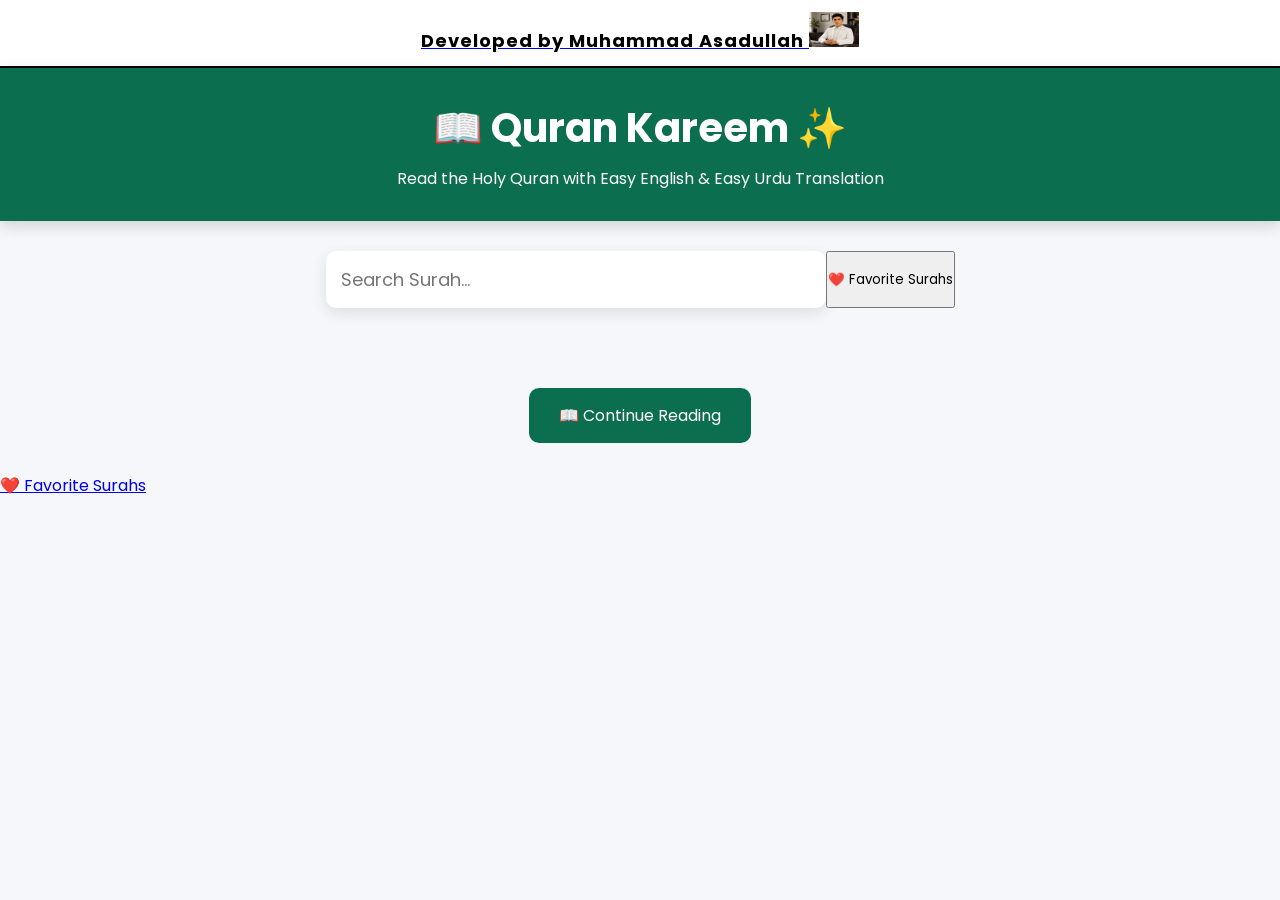
<file: Holy_Quran_Tafsir_English_Urdu_FIXED/Holy Quran ✨/Quran app/index.html>
<!DOCTYPE html>
<html lang="en">

<head>
    <meta charset="UTF-8">
    <meta name="viewport" content="width=device-width, initial-scale=1.0">
    <title>Quran Kareem</title>

    <link rel="stylesheet" href="style.css">

    <!-- Google Font -->
    <link href="https://fonts.googleapis.com/css2?family=Poppins:wght@300;400;500;600;700&display=swap"
        rel="stylesheet">

    <!-- Font Awesome -->
    <link rel="stylesheet" href="https://cdnjs.cloudflare.com/ajax/libs/font-awesome/6.7.1/css/all.min.css">
</head>

<body>
    <a href="https://github.com/mhmdasadullah509-rgb" target="_blank">
        <div class="developer-name">
            Developed by Muhammad Asadullah <img src="Asad.png.png" alt="Developer Logo" height="35" width="50">
        </div>
    </a>

    <header>

        <h1>📖 Quran Kareem ✨</h1>

        <p>Read the Holy Quran with Easy English & Easy Urdu Translation</p>



    </header>

    <section class="searchBox">

        <input type="text" id="search" placeholder="Search Surah...">
        <button onclick="location.href='favorites.html'">
            ❤️ Favorite Surahs
        </button>
    </section>

    <section id="surahList">

    </section>

    <div class="continue-reading">

        <button id="continueBtn">
            📖 Continue Reading
        </button>

    </div>

    <script src="script.js"></script>

    <a href="favorites.html" class="nav-btn">
        ❤️ Favorite Surahs
    </a>

</body>

</html>
</file>
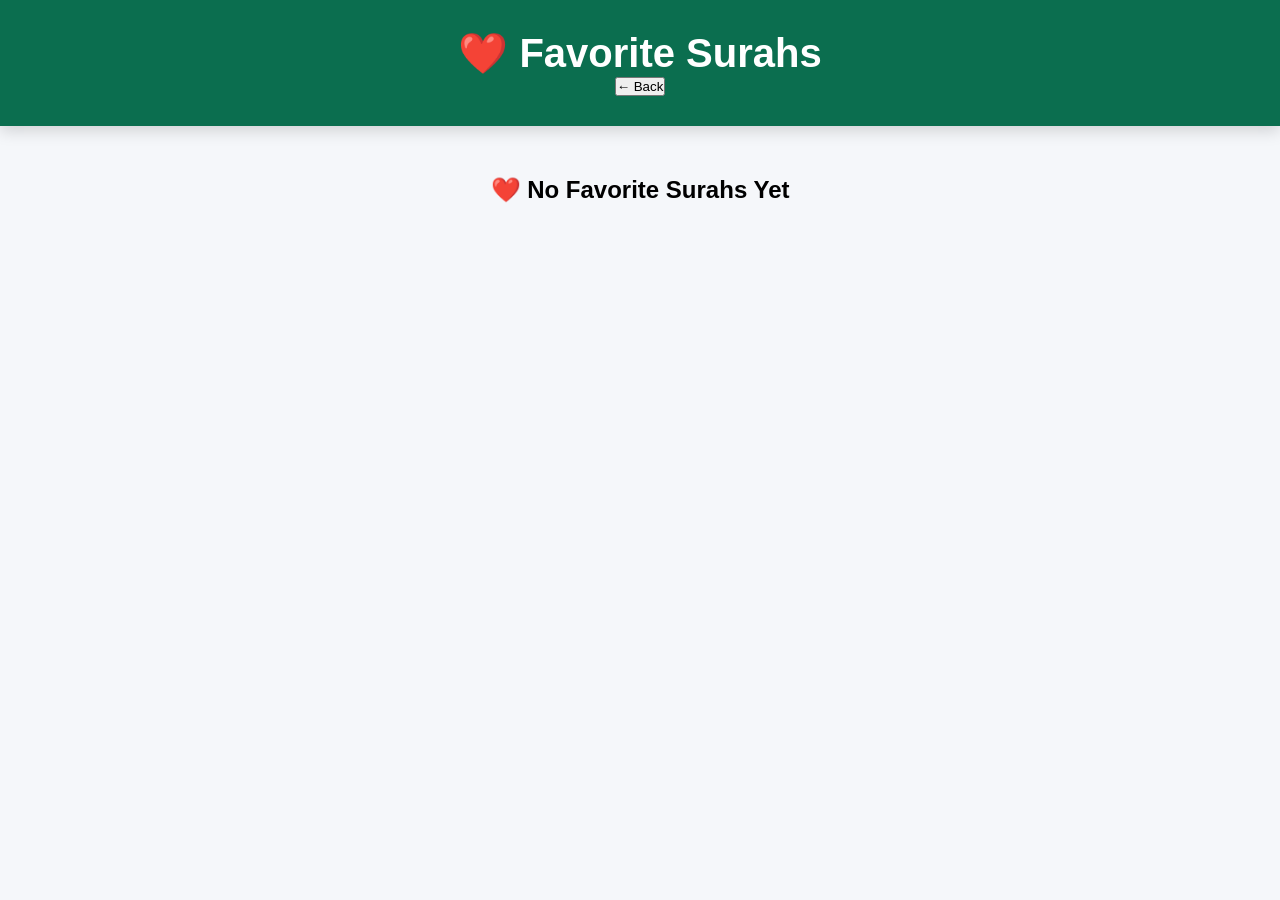
<file: Holy_Quran_Tafsir_English_Urdu_FIXED/Holy Quran ✨/Quran app/favorites.html>
<!-- <!DOCTYPE html>
<html lang="en">

<head>
    <meta charset="UTF-8">
    <title>Favorite Surahs</title>
    <link rel="stylesheet" href="style.css">
</head>

<body>

    <h1>❤️ Favorite Surahs</h1>

    <div id="favorites"></div>

    <script src="favorites.js"></script>

</body>

</html> -->
<!DOCTYPE html>
<html lang="en">

<head>
    <meta charset="UTF-8">
    <meta name="viewport" content="width=device-width, initial-scale=1.0">
    <title>Favorite Surahs</title>

    <link rel="stylesheet" href="style.css">

    <link rel="stylesheet" href="https://cdnjs.cloudflare.com/ajax/libs/font-awesome/6.7.2/css/all.min.css">
</head>

<body>

    <header>
        <h1>❤️ Favorite Surahs</h1>

        <button onclick="location.href='index.html'">
            ← Back
        </button>
    </header>

    <div id="favoritesContainer"></div>

    <script src="favorites.js"></script>

</body>

</html>
</file>
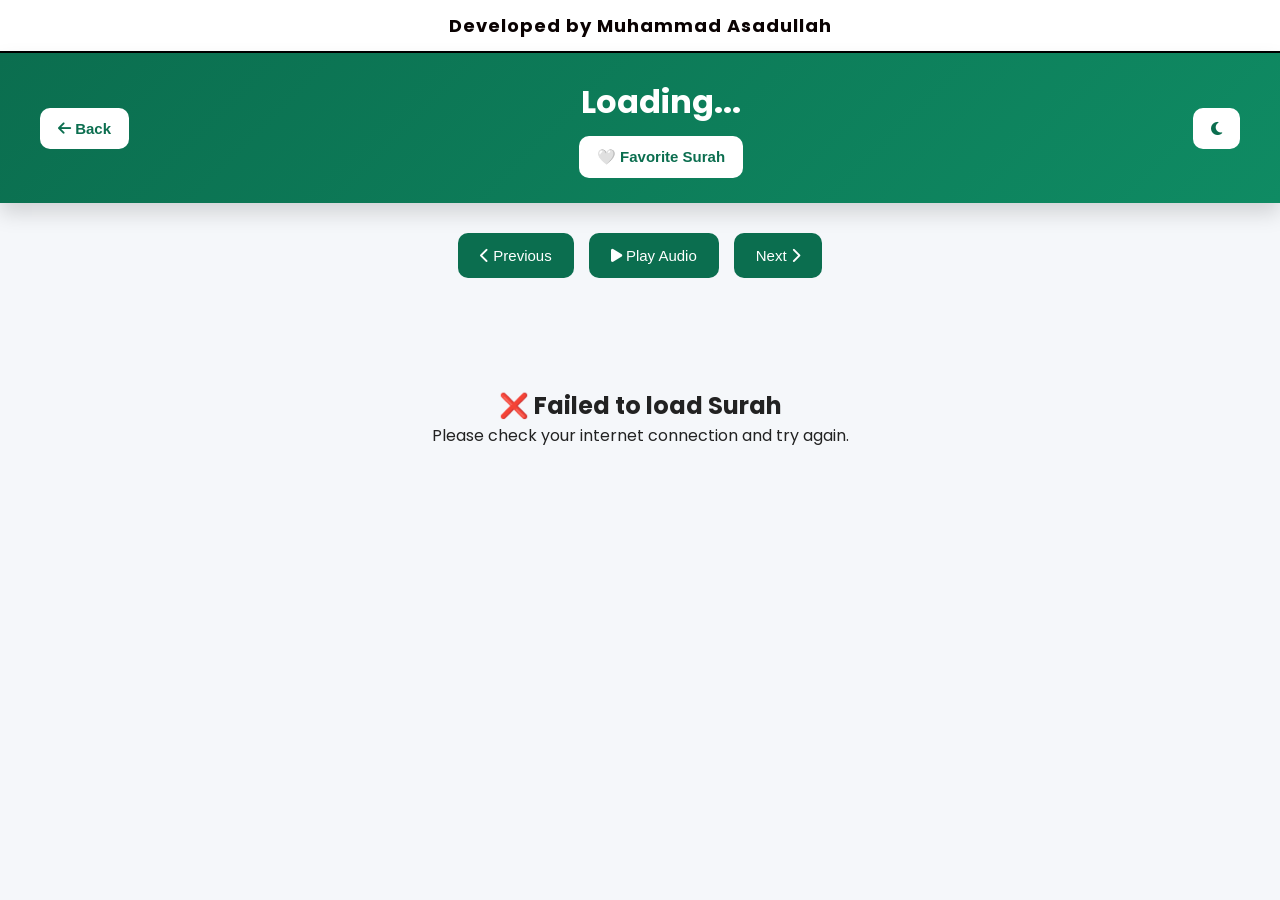
<file: Holy_Quran_Tafsir_English_Urdu_FIXED/Holy Quran ✨/Quran app/surah.html>
<!DOCTYPE html>
<html lang="en">

<head>
    <meta charset="UTF-8">
    <meta name="viewport" content="width=device-width, initial-scale=1.0">
    <title>Quran App</title>

    <link rel="stylesheet" href="surah.css">

    <!-- Google Fonts -->
    <link
        href="https://fonts.googleapis.com/css2?family=Poppins:wght@300;400;500;600;700&family=Amiri:wght@400;700&display=swap"
        rel="stylesheet">

    <!-- Font Awesome -->
    <link rel="stylesheet" href="https://cdnjs.cloudflare.com/ajax/libs/font-awesome/6.7.1/css/all.min.css">
</head>

<body>
    <div class="developer-name">
        Developed by Muhammad Asadullah
    </div>
    <!-- Header -->
    <header>

        <button id="backBtn">
            <i class="fa-solid fa-arrow-left"></i>
            Back
        </button>

        <div class="title">

            <h1 id="surahEnglish">Loading...</h1>

            <h2 id="surahArabic"></h2>

            <p id="surahInfo"></p>


            <button id="favoriteSurahBtn">🤍 Favorite Surah</button>
        </div>

        <button id="themeBtn">
            <i class="fa-solid fa-moon"></i>
        </button>

    </header>

    <!-- Controls -->
    <section class="controls">

        <button id="prevSurah">
            <i class="fa-solid fa-chevron-left"></i>
            Previous
        </button>

        <button id="playAudio">
            <i class="fa-solid fa-play"></i>
            Play Audio
        </button>

        <button id="nextSurah">
            Next
            <i class="fa-solid fa-chevron-right"></i>
        </button>

    </section>

    <!-- Audio -->
    <audio id="audioPlayer" controls style="display:none;"></audio>

    <!-- Ayahs -->
    <main id="ayahContainer">

        <!-- JavaScript will insert ayahs here -->

    </main>

    <!-- Loading -->
    <div id="loading">

        <div class="spinner"></div>

        <p>Loading Surah...</p>

    </div>
    <script src="surah.js"></script>
</body>

</html>
</file>
<file: Holy_Quran_Tafsir_English_Urdu_FIXED/Holy Quran ✨/Quran app/style.css>
* {
    margin: 0;
    padding: 0;
    box-sizing: border-box;
    font-family: Poppins, sans-serif;
}

body {
    background: #f5f7fa;
}

header {

    background: #0b6e4f;

    color: white;

    padding: 30px;

    text-align: center;

    box-shadow: 0 5px 15px rgba(0, 0, 0, .15);

}

header h1 {

    font-size: 40px;

}

header p {

    margin-top: 8px;

}

.searchBox {

    display: flex;

    justify-content: center;

    margin: 30px;

}

.searchBox input {

    width: 500px;

    max-width: 90%;

    padding: 15px;

    border: none;

    outline: none;

    border-radius: 10px;

    font-size: 18px;

    box-shadow: 0 5px 15px rgba(0, 0, 0, .1);

}

#surahList {

    width: 90%;

    max-width: 900px;

    margin: auto;

    display: grid;

    grid-template-columns: repeat(auto-fit, minmax(250px, 1fr));

    gap: 20px;

    padding-bottom: 50px;

}

.card {

    background: white;

    padding: 20px;

    border-radius: 15px;

    cursor: pointer;

    transition: .3s;

    box-shadow: 0 5px 15px rgba(0, 0, 0, .08);

}

.card:hover {

    transform: translateY(-5px);

}

.card h2 {

    color: #0b6e4f;

    margin-bottom: 8px;

}

.card p {

    color: #666;

}

.continue-reading {
    text-align: center;
    margin-bottom: 30px;
}

.continue-reading button {

    background: #0b6e4f;
    color: #fff;

    border: none;

    padding: 15px 30px;

    border-radius: 10px;

    cursor: pointer;

    font-size: 16px;

    transition: .3s;

}

.continue-reading button:hover {

    background: #09553d;

}

.developer-name {
    background: #ffffff;
    color: #000000;
    font-size: 18px;
    font-weight: bold;
    text-align: center;
    padding: 12px;
    letter-spacing: 1px;
    border-bottom: 2px solid #000000;
}

.no-result {

    text-align: center;

    font-size: 24px;

    margin-top: 50px;

    color: #0b6e4f;

    font-weight: bold;

}

/* ==========================
   Search Box
========================== */

.search-box {

    width: 90%;
    max-width: 700px;

    margin: 30px auto;

    display: flex;

    align-items: center;

    background: white;

    border-radius: 50px;

    box-shadow: 0 10px 25px rgba(0, 0, 0, .08);

    overflow: hidden;

}

.search-box i {

    padding: 18px;

    color: #0b6e4f;

    font-size: 18px;

}

.search-box input {

    flex: 1;

    border: none;

    outline: none;

    padding: 18px;

    font-size: 16px;

}

#clearSearch {

    border: none;

    background: none;

    padding: 18px;

    cursor: pointer;

    display: none;

    color: #888;

    font-size: 18px;

}

#clearSearch:hover {

    color: red;

}

#favoritesContainer {

    width: 90%;
    max-width: 900px;

    margin: auto;

    margin-top: 30px;

}

.surah-card {

    background: white;

    border-radius: 15px;

    padding: 20px;

    margin-bottom: 20px;

    box-shadow: 0 8px 20px rgba(0, 0, 0, .1);

}

.dark .surah-card {

    background: #1d1d1d;

}

.buttons {

    display: flex;

    gap: 15px;

    margin-top: 20px;

}

.openBtn {

    flex: 1;

    background: #16a34a;

    color: white;

}

.removeBtn {

    flex: 1;

    background: #ef4444;

    color: white;

}

.openBtn,
.removeBtn {

    border: none;

    padding: 12px;

    border-radius: 10px;

    cursor: pointer;

    font-size: 16px;

}
</file>
<file: Holy_Quran_Tafsir_English_Urdu_FIXED/Holy Quran ✨/Quran app/surah.css>
/* =========================================
   GOOGLE FONTS
========================================= */
* {
    margin: 0;
    padding: 0;
    box-sizing: border-box;
}

body {
    font-family: 'Poppins', sans-serif;
    background: #f5f7fa;
    color: #222;
    transition: .3s;
}

/* =========================================
   HEADER
========================================= */

header {
    background: linear-gradient(135deg, #0b6e4f, #0f8b63);
    color: #fff;
    padding: 25px 40px;
    display: flex;
    justify-content: space-between;
    align-items: center;
    flex-wrap: wrap;
    gap: 20px;
    box-shadow: 0 10px 20px rgba(0, 0, 0, .15);
}

header button {
    border: none;
    background: #fff;
    color: #0b6e4f;
    padding: 12px 18px;
    border-radius: 10px;
    cursor: pointer;
    font-size: 15px;
    font-weight: 600;
    transition: .3s;
}

header button:hover {
    transform: translateY(-3px);
}

.title {
    text-align: center;
    flex: 1;
}

.title h1 {
    font-size: 32px;
}

.title h2 {
    font-family: 'Amiri', serif;
    font-size: 40px;
    margin-top: 10px;
}

.title p {
    margin-top: 10px;
    opacity: .9;
}

/* =========================================
   CONTROLS
========================================= */

.controls {
    width: 90%;
    max-width: 900px;
    margin: 30px auto;
    display: flex;
    justify-content: center;
    gap: 15px;
    flex-wrap: wrap;
}

.controls button {

    background: #0b6e4f;

    color: white;

    border: none;

    padding: 14px 22px;

    border-radius: 10px;

    cursor: pointer;

    font-size: 15px;

    transition: .3s;

}

.controls button:hover {

    background: #09553d;

    transform: translateY(-3px);

}

/* =========================================
   AYAH CONTAINER
========================================= */

#ayahContainer {

    width: 90%;

    max-width: 1000px;

    margin: auto;

    padding-bottom: 60px;

}

/* =========================================
   AYAH CARD
========================================= */

.ayah {

    background: white;

    margin-bottom: 25px;

    border-radius: 15px;

    padding: 25px;

    box-shadow: 0 8px 20px rgba(0, 0, 0, .08);

    transition: .3s;

}

.ayah:hover {

    transform: translateY(-5px);

}

.ayah-number {

    width: 45px;

    height: 45px;

    border-radius: 50%;

    background: #3dfad1;

    color: rgb(0, 0, 0);

    display: flex;

    justify-content: center;

    align-items: center;

    font-weight: bold;

    margin-bottom: 20px;

}

.arabic {

    font-family: 'Amiri', serif;

    font-size: 38px;

    line-height: 2.2;

    text-align: right;

    color: #111;

    margin-bottom: 25px;

}

.english {

    font-size: 'Times New Roman';

    color: #01c2fd;

    line-height: 1.8;

    margin-bottom: 15px;

}

.urdu {

    font-size: 20px;

    font-family: 'Calibri Light ', serif;

    text-align: right;

    line-height: 2.3;

    color: #15b110;

}

/* =========================================
   LOADING
========================================= */

#loading {

    text-align: center;

    padding: 80px;

}

.spinner {

    width: 60px;

    height: 60px;

    border: 6px solid #ddd;

    border-top: 6px solid #0b6e4f;

    border-radius: 50%;

    margin: auto;

    animation: spin 1s linear infinite;

}

@keyframes spin {

    from {

        transform: rotate(0deg);

    }

    to {

        transform: rotate(360deg);

    }

}

/* =========================================
   FOOTER
========================================= */

footer {

    background: #0b6e4f;

    color: white;

    text-align: center;

    padding: 20px;

    margin-top: 40px;

}

/* =========================================
   DARK MODE
========================================= */

body.dark {

    background: #121212;

    color: white;

}

body.dark .ayah {

    background: #1e1e1e;

    color: white;

}

body.dark .arabic {

    color: white;

}

body.dark .english {

    color: #0c8de2;

}

body.dark .urdu {

    color: #36db03;

}

body.dark footer {

    background: #111;

}

body.dark header {

    background: #111;

}

body.dark .controls button {

    background: #2c7a5b;

}

body.dark .controls button:hover {

    background: #1f5c44;

}

/* =========================================
   RESPONSIVE
========================================= */

@media(max-width:768px) {

    header {

        padding: 20px;

    }

    .title h1 {

        font-size: 24px;

    }

    .title h2 {

        font-size: 32px;

    }

    .arabic {

        font-size: 30px;

    }

    .urdu {

        font-size: 18px;

    }

    .controls {

        flex-direction: column;

    }

    .controls button {

        width: 100%;

    }

}

@media(max-width:500px) {

    .arabic {

        font-size: 26px;

    }

    .title h2 {

        font-size: 28px;

    }

    header button {

        width: 100%;

    }

    header {

        flex-direction: column;

    }

}

.developer-name {
    background: #ffffff;
    color: #0a0202;
    font-size: 18px;
    font-weight: bold;
    text-align: center;
    padding: 12px;
    letter-spacing: 1px;
    border-bottom: 2px solid #000000;
}

/* ===========================
   Bismillah Card
=========================== */

.bismillah-card {

    max-width: 900px;

    margin: 30px auto;

    padding: 30px;

    background: linear-gradient(135deg, #0b6e4f, #12835d);

    border-radius: 18px;

    text-align: center;

    color: white;

    box-shadow: 0 10px 30px rgba(0, 0, 0, .15);

}

.bismillah-arabic {

    font-family: 'Amiri', serif;

    font-size: 46px;

    line-height: 2;

}

.bismillah-english {

    margin-top: 15px;

    font-size: 18px;

    opacity: .95;

}

body.dark .bismillah-card {

    background: linear-gradient(135deg, #1c1c1c, #2d2d2d);

}

/* ===========================
   Ayah Actions
=========================== */

.ayah-actions {

    margin-top: 20px;

}

.bookmark-btn {

    background: #0b6e4f;

    color: white;

    border: none;

    padding: 10px 18px;

    border-radius: 8px;

    cursor: pointer;

    font-size: 15px;

    transition: .3s;

}

.bookmark-btn:hover {

    background: #09553d;

}

.tafsir-btn {

    margin-top: 18px;
    padding: 10px 18px;
    border: none;
    border-radius: 8px;
    cursor: pointer;
    background: #0d6efd;
    color: white;
    font-size: 15px;
    transition: .3s;

}

.tafsir-btn:hover {

    background: #0b5ed7;

}

.tafsir {

    margin-top: 15px;
    padding: 18px;
    background: #f5f5f5;
    border-left: 5px solid #0d6efd;
    border-radius: 10px;
    line-height: 1.9;
    font-size: 16px;

}

body.dark .tafsir {

    background: #2b2b2b;
    color: white;

}

.tafsir-section {

    margin-top: 25px;

}

.tafsir-toggle {

    width: 100%;
    padding: 12px;
    border: none;
    border-radius: 10px;
    background: #1f6feb;
    color: white;
    cursor: pointer;
    font-size: 16px;
    transition: .3s;

}

.tafsir-toggle:hover {

    background: #0d5bd7;

}

.tafsir-box {

    display: none;
    margin-top: 15px;
    border-radius: 12px;
    overflow: hidden;
    background: white;
    border: 1px solid #ddd;

}

.dark .tafsir-box {

    background: #222;
    border: 1px solid #444;

}

.tafsir-tabs {

    display: flex;

}

.tab-btn {

    flex: 1;
    padding: 12px;
    border: none;
    cursor: pointer;
    background: #f3f3f3;
    font-weight: bold;

}

.dark .tab-btn {

    background: #333;
    color: white;

}

.tab-btn.active {

    background: #1f6feb;
    color: white;

}

.tafsir-content {

    padding: 20px;
    line-height: 2;
    font-size: 17px;

}

.tafsir-ur {

    direction: rtl;
    text-align: right;
    font-family: "Noto Nastaliq Urdu", serif;

}

.favorite-btn {
    background: #ff4d6d;
    color: white;
    border: none;
    padding: 10px 16px;
    border-radius: 8px;
    cursor: pointer;
    transition: 0.3s;
}

.favorite-btn:hover {
    transform: scale(1.05);
}

.nav-btn {
    display: inline-block;
    margin: 20px;
    padding: 12px 18px;
    border-radius: 8px;
    text-decoration: none;
    background: #2ecc71;
    color: white;
}

/* =========================================
   TAFSIR
========================================= */

.ayah-actions {
    display: flex;
    gap: 12px;
    flex-wrap: wrap;
    margin-top: 20px;
}

.bookmark-btn,
.tafsir-btn {
    border: none;
    padding: 11px 18px;
    border-radius: 9px;
    cursor: pointer;
    font-size: 15px;
    transition: .25s;
}

.bookmark-btn {
    background: #0b6e4f;
    color: white;
}

.bookmark-btn:hover {
    background: #09553d;
    transform: translateY(-2px);
}

.tafsir-btn {
    background: #1f6feb;
    color: white;
}

.tafsir-btn:hover {
    background: #0d5bd7;
    transform: translateY(-2px);
}

.tafsir-btn:disabled {
    opacity: .7;
    cursor: wait;
    transform: none;
}

.tafsir {
    margin-top: 18px;
    padding: 20px;
    background: #f0f7ff;
    border-left: 5px solid #1f6feb;
    border-radius: 12px;
    line-height: 1.9;
    font-size: 16px;
}

.tafsir[hidden] {
    display: none;
}

.tafsir-heading {
    font-weight: 700;
    color: #1f6feb;
    margin-bottom: 10px;
    font-size: 18px;
}

.tafsir-content {
    color: #333;
}

body.dark .tafsir {
    background: #252b33;
    border-left-color: #4d9aff;
}

body.dark .tafsir-heading {
    color: #6eaeff;
}

body.dark .tafsir-content {
    color: #eee;
}

@media(max-width:600px) {
    .ayah-actions {
        flex-direction: column;
    }

    .bookmark-btn,
    .tafsir-btn {
        width: 100%;
    }
}

/* Bilingual Tafsir */
.tafsir-language {
    margin-bottom: 22px;
    padding-bottom: 18px;
    border-bottom: 1px solid rgba(100, 100, 100, .18);
}
.tafsir-language:last-child {
    margin-bottom: 0;
    padding-bottom: 0;
    border-bottom: none;
}
.tafsir-language-title {
    font-weight: 700;
    margin-bottom: 10px;
    font-size: 17px;
    color: #1f6feb;
}
.urdu-tafsir {
    font-family: "Noto Nastaliq Urdu", "Noto Naskh Arabic", serif;
    font-size: 18px;
    line-height: 2.1;
}
.urdu-tafsir .tafsir-language-title {
    text-align: right;
}
body.dark .tafsir-language-title {
    color: #6eaeff;
}
</file>
